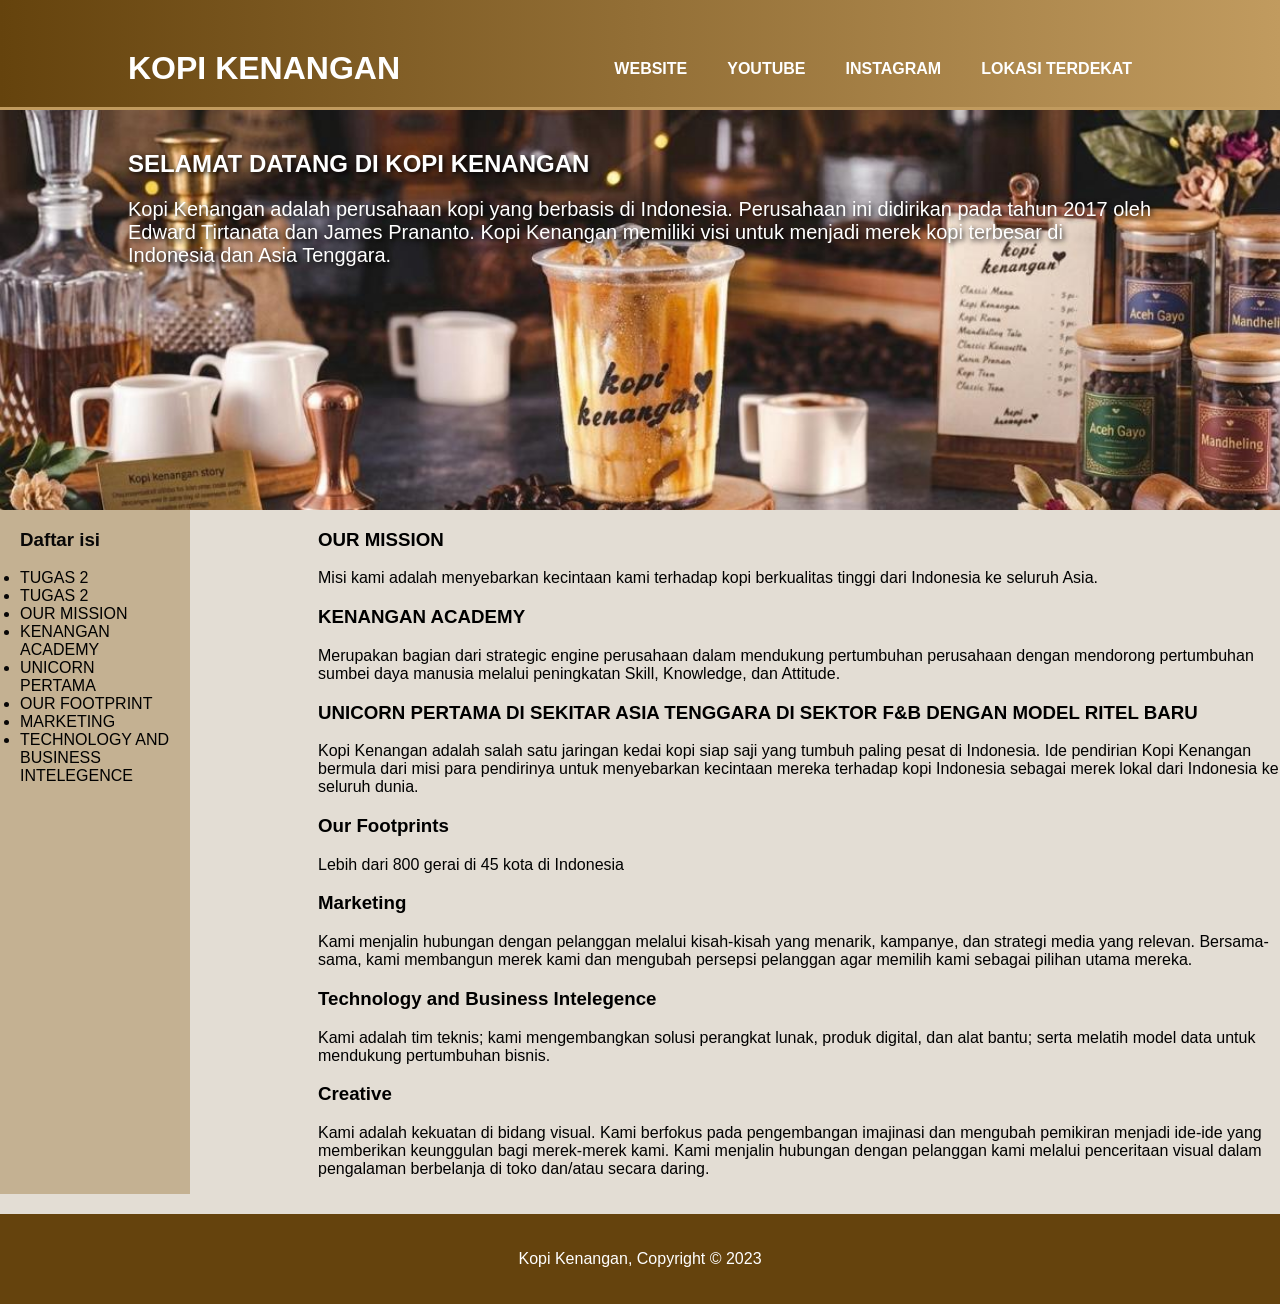
<file: tugas1.html>
<!DOCTYPE html>
<html lang="en">
<head>
    <meta charset="UTF-8">
    <meta name="viewport" content="width=device-width, initial-scale=1.0">
    <title>Tugas 1 HTML</title>
    <link rel="stylesheet" type=text/css href="style.css">
</head>
<body>
<header>
    <div class="container">
    <div id="branding">
        <h1>KOPI KENANGAN</h1>
    </div>
    <nav>
        <ul>
            <li class="active"><a href="https://kopikenangan.com/" id="home">WEBSITE</a></li>
            <li><a href="https://www.youtube.com/@KenanganBrands" id="about">YOUTUBE</a></li>
            <li><a href="https://www.instagram.com/kopikenangan.id?igsi=NzliMTFkbGJwbzAw" id="menu">INSTAGRAM</a></li>
            <li><a href="https://maps.app.goo.gl/ZBCd6WUXyRN9xWBr8?g_st=ic" id="location">LOKASI TERDEKAT</a></li>
        </ul>
    </nav>
    </div>
</header>
<!--showcase-->
<section id="showcase">
    <div class="container">
        <h1>SELAMAT DATANG DI KOPI KENANGAN</h1>
        <p>Kopi Kenangan adalah perusahaan kopi yang berbasis di Indonesia. Perusahaan ini didirikan pada tahun 2017 oleh Edward Tirtanata dan James Prananto. Kopi Kenangan memiliki visi untuk menjadi merek kopi terbesar di Indonesia dan Asia Tenggara.</p>
    </div>
    </section>

    <section id="boxes">
            <!--sidebar kiri-->
<aside class="sidebar">
    <h3>Daftar isi</h3>
    <ul>
        <li><a href="tugas2.html">TUGAS 2</a></li>
        <li><a href="tugas3.html">TUGAS 2</a></li>
        <li><a href="#our-mission">Our Mission</a></li>
        <li><a href="#kenangan-academy">Kenangan Academy</a></li>
        <li><a href="#unicorn-pertama">Unicorn pertama</a></li>
        <li><a href="#our-footprint">Our Footprint</a></li>
        <li><a href="#marketing">Marketing</a></li>
        <li><a href="#Technology-and-Business-Intelegence">Technology and Business Intelegence</a></li>
    </ul>
</aside>
        <!--sidebar kanan-->
<main class="content">
    
<section id="our-mission">
        <h3>OUR MISSION</h3>
        <p>Misi kami adalah menyebarkan kecintaan kami terhadap kopi berkualitas tinggi
dari Indonesia ke seluruh Asia.</p>
</section>
<section id="kenangan-academy">
        <h3>KENANGAN ACADEMY</h3>
        <p>Merupakan bagian dari strategic engine perusahaan dalam mendukung pertumbuhan perusahaan dengan mendorong pertumbuhan sumbei daya manusia melalui peningkatan Skill, Knowledge, dan Attitude.</p>
</section>
<section id="unicorn-pertama">
        <h3>UNICORN PERTAMA DI SEKITAR ASIA TENGGARA DI SEKTOR F&B DENGAN MODEL RITEL BARU</h3>
        <p>Kopi Kenangan adalah salah satu jaringan kedai kopi siap saji yang tumbuh paling pesat di Indonesia. Ide pendirian Kopi Kenangan bermula dari misi para pendirinya untuk menyebarkan kecintaan mereka terhadap kopi Indonesia sebagai merek lokal dari Indonesia ke seluruh dunia.</p>
     </section>
<section id="our-footprint">
    <h3>Our Footprints</h3>
<p>Lebih dari 800 gerai di 45 kota di Indonesia</p>
</section>
<section id="marketing">
    <h3>Marketing</h3>
    <p>Kami menjalin hubungan dengan pelanggan melalui kisah-kisah yang menarik, kampanye, dan strategi media yang relevan. Bersama-sama, kami membangun merek kami dan mengubah persepsi pelanggan agar memilih kami sebagai pilihan utama mereka.</p>
</section>
<section id="Technology-and-Business-Intelegence">
    <h3>Technology and Business Intelegence</h3>
    <p>Kami adalah tim teknis; kami mengembangkan solusi perangkat lunak, produk digital, dan alat bantu; serta melatih model data untuk mendukung pertumbuhan bisnis.</p>
</section>
<section id="Creative">
    <h3>Creative</h3>
    <p>Kami adalah kekuatan di bidang visual.
Kami berfokus pada pengembangan imajinasi dan mengubah pemikiran menjadi ide-ide yang memberikan keunggulan bagi merek-merek kami.
Kami menjalin hubungan dengan pelanggan kami
melalui penceritaan visual dalam pengalaman berbelanja di toko dan/atau secara daring.</p>
</section>

</main>
</section>
<!--footer-->
    <footer>
        <p>Kopi Kenangan, Copyright &copy; 2023</p>
    </footer>
</body>
</html>
</file>
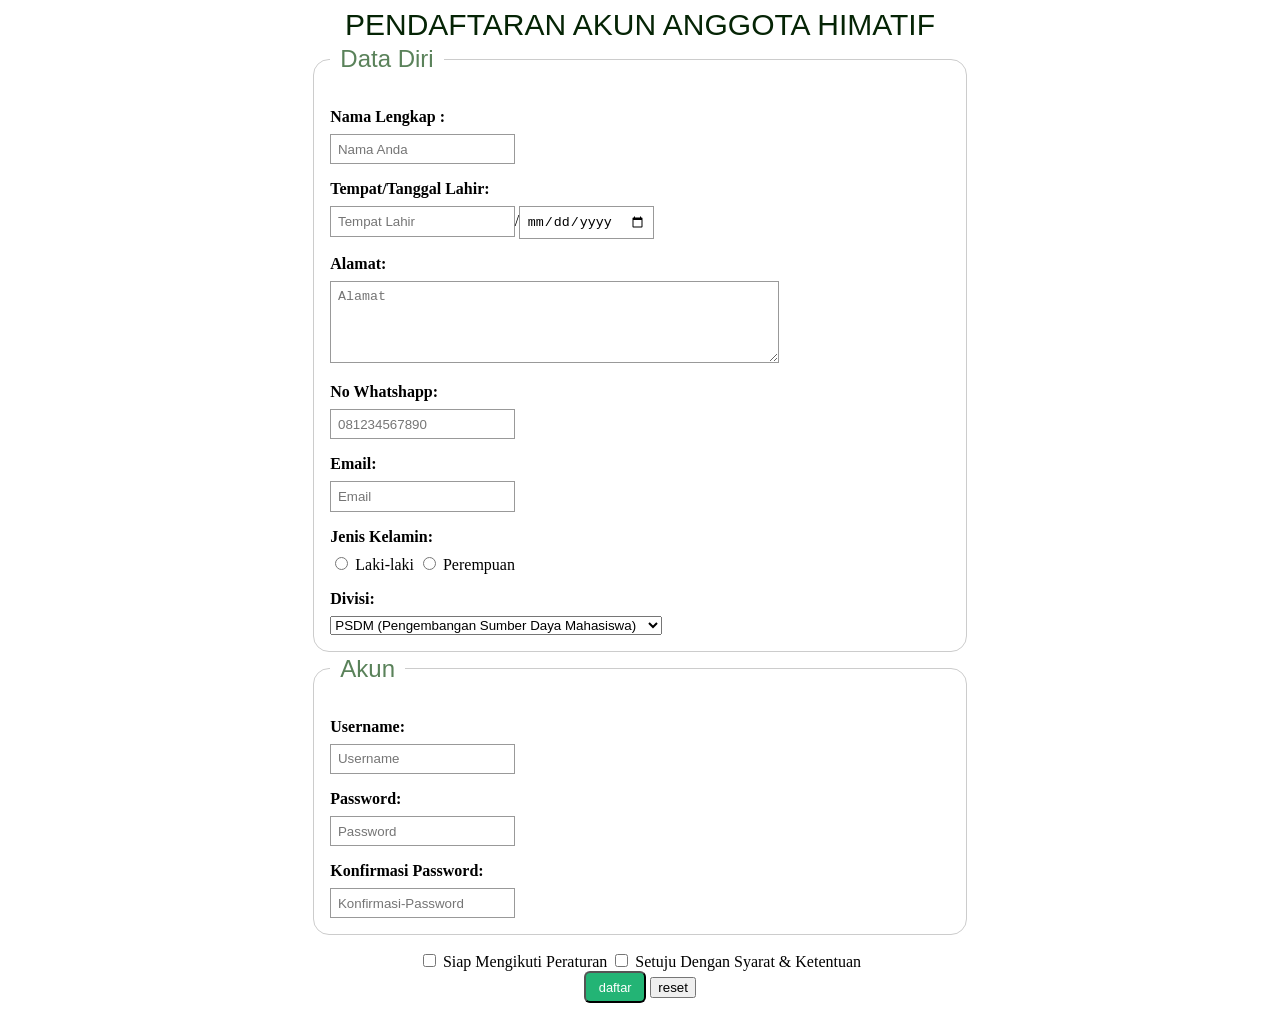
<file: tugas2.html>
<!DOCTYPE html>
<html lang="en">
<head>
    <meta charset="UTF-8">
    <meta name="viewport" content="width=device-width, initial-scale=1.0">
    <title>tugas Formulir 2</title>
    <link rel="stylesheet" type=text/css href="form2.css">
    <header>PENDAFTARAN AKUN ANGGOTA HIMATIF</header>
</head>
<body>

    
     <!--tabel akun-->
    <form>
      <fieldset>
        <legend>Data Diri</legend>
          <form action="#">
      <!--nama-->
     <label  for="nama Lengkap">Nama Lengkap :</label>
      <input type="text" name="nama_pengguna" placeholder="Nama Anda" />
      <!--ttl-->
     <label for="tempat_lahir">Tempat/Tanggal Lahir:</label>
     <input type="text" name="tempat_lahir" placeholder="Tempat Lahir">/<input type="date" name="tanggal_lahir">
      <!--alamat-->
     <label for="Alamat">Alamat:</label>
     <textarea name="alamat" placeholder="Alamat"></textarea>
      <!--nomor-->
<label for="number">No Whatshapp:</label>
      <input type="number" name="no_wa" id="no_wa" placeholder="081234567890"/>
      <!--email-->
      <label for="email">Email:</label> 
<input type="email" name="email" placeholder="Email">
      <!--radio-->
<label for="jenis-kelamin">Jenis Kelamin:</label>
      <input type="radio" name="jenis-kelamin" value="laki-laki" id="laki-laki">
      Laki-laki
      <input type="radio" name="jenis-kelamin" value="perempuan" id="perempuan">
      Perempuan
<!--divisi-->
<label for="bidang">Divisi:</label>
<select name="bidang" id="bidang">
 <option value="PSDM (Pengembangan Sumber Daya Mahasiswa)">PSDM (Pengembangan Sumber Daya Mahasiswa)</option>
 <option value="Litbang (Penelitian dan Pengembangan)">Litbang (Penelitian dan Pengembangan)</option>
 <option value="Mulkominfo (Multimedia, Komunikasi, dan Informasi)">Mulkominfo (Multimedia, Komunikasi, dan Informasi)</option>
 <option value="Olsen (Olahraga dan Seni)">Olsen (Olahraga dan Seni)</option>
 <option value="Usaha Mandiri">Usaha Mandiri</option>
 <option value="Divisi Agama Islam">Divisi Agama Islam</option>
 <option value="Divisi Agama Kristen">Divisi Agama Kristen</option>
 <option value="Divisi Agama Buddha">Divisi Agama Buddha</option>
</select>

</form>
    </form>
    </table>
</fieldset>

<fieldset>

  <legend>Akun</legend>
<!--username dll-->
<label>Username:</label>
<input type="text" name="username" placeholder="Username">
<label for="password">Password:</label>
<input type="password" name="password" placeholder="Password" id="password">
<label for="konfirmasi_password">Konfirmasi Password:</label> 
<input type="password" name="konfirmasi_password" placeholder="Konfirmasi-Password" id="konfirmasi_password">

</fieldset>
<!--footer-->
<footer>
    <div class="checksbox-group">
      <input type="checkbox" name="kesiapan" value="siap dengan peraturan" id="siap dengan peraturan">
      Siap Mengikuti Peraturan
      <input type="checkbox" name="kesiapan" value="setuju dengan syarat dan ketentuan" id="setuju dengan syarat dan ketentuan">
      Setuju Dengan Syarat & Ketentuan
    </div>

 <button type="submit" value="daftar">daftar</button>
 <button type="reset" name="btn-reset">reset</button>
</footer>

</html>
</file>
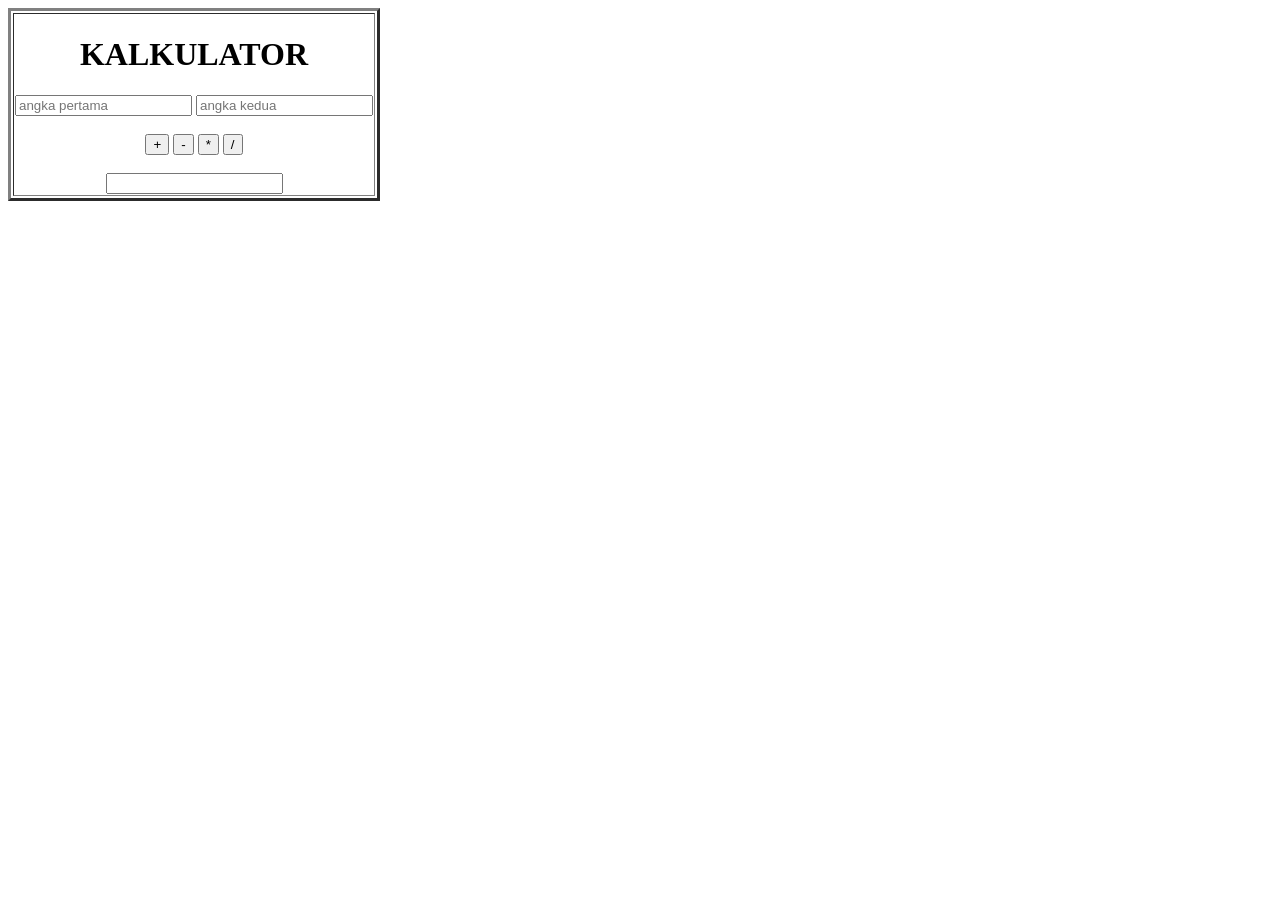
<file: tugas3.html>
<!doctype html>
<html lang="en">
  <head>
    <meta charset="UTF-8" />
    <meta name="viewport" content="width=device-width, initial-scale=1.0" />
    <title>Kalkulator Sederhana HTML</title>
  </head>
  <body>

    <table border="3">
      <tr>
        <th>
    <h1>KALKULATOR</h1>

    <div class="table1">
      <input type="number" id="bilangan1" placeholder="angka pertama" />
      <input
        type="number"
        id="bilangan2"
        placeholder="angka kedua"
      /><br /><br />

      <button onclick="tambah()">+</button>
      <button onclick="kurang()">-</button>
      <button onclick="kali()">*</button>
      <button onclick="bagi()">/</button><br /><br />

      

    <input type="text" id="hasil"/>

    <script>
      function tambah() {
        var a = document.getElementById("bilangan1").value;
        var b = document.getElementById("bilangan2").value;
        var hasil = Number(a) + Number(b);
        document.getElementById("hasil").value = hasil;
      }
      function kurang() {
        var a = document.getElementById("bilangan1").value;
        var b = document.getElementById("bilangan2").value;
        var hasil = Number(a) - Number(b);
        document.getElementById("hasil").value = hasil;
      }
      function kali() {
        var a = document.getElementById("bilangan1").value;
        var b = document.getElementById("bilangan2").value;
        var hasil = Number(a) * Number(b);
        document.getElementById("hasil").value = hasil;
      }
      function bagi() {
        var a = document.getElementById("bilangan1").value;
        var b = document.getElementById("bilangan2").value;
        if (Number(b) === 0) {
          document.getElementById("hasil").value = "error (tidak terdefinisi)";
        } else {
          var hasil = Number(a) / Number(b);
          document.getElementById("hasil").value = hasil;
        }
      }
    </script>
  </body>
</html>
</file>
<file: style.css>
body {
  margin: 0;
  padding: 0;
  font-size: 16px;
  font-family: Arial, Helvetica, sans-serif;
  background-color: #e3ddd4;
}

.container {
  width: 80%;
  margin: auto;
  padding: 20px;
  overflow: hidden;
}

header {
  background: linear-gradient(to right, #65430d, #c19b5f);
  color: #fff;
  padding-top: 30px;
  min-height: 70px;
  border-bottom: #c19b5f 3px solid;
}

header #branding {
  float: left;
}

header #branding h1 {
  margin: 0;
}

header nav {
  float: right;
  margin-top: 10px;
}

header li {
  float: left;
  display: inline;
  padding: 0 20px 0 20px;
  font-weight: bold;
}

header a {
  color: #fff;
  text-decoration: none;
  text-transform: uppercase;
  font-size: 16px;
}

ul {
  margin: 0;
  padding: 0;
}

header #branding,
header .active {
  color: #fff;
  font-weight: bold;
}

#showcase {
  min-height: 400px;
  background-image: url("img/kopiken.png");
  background-size: cover;
  background-position: center;
  background-repeat: no-repeat;
  color: #fff;
  text-shadow: 2px 2px 5px #000;
}

#showcase p {
  font-size: 20px;
}

#boxes .box.full-width table {
  margin-top: 20px;
}

#boxes {
  display: flex;
  gap:10%;
  margin: 0 auto;
  padding :20 px auto;
}

.sidebar{
  width : 150px;
  flex-shrink: 0;
  background-color: #c4b192;
  float: left;
  padding: 0 20px 0 20px;
  color: #080707;
}
.sidebar a{
  color: #000;
  text-decoration:none;
  text-transform: uppercase;
  font-size: 16px;
}


footer {
  background: #65430d;
  color: #fff;
  text-align: center;
  padding: 20px;
  margin-top: 20px;
}
</file>
<file: form2.css>
header {
  font-size: 30px;
  text-align: center;
  font-family: Verdana, Geneva, Tahoma, sans-serif;
  color: rgb(5, 36, 5);
}

/*fieldset*/
fieldset {
  width: 49%;
  padding: 1em;
  margin: 0 auto;
  border: 1px solid #ccc;
  border-radius: 1em;
}

legend {
  font-size: 1.5em;
  font-family: Verdana, Geneva, Tahoma, sans-serif;
  color: rgb(90, 130, 90);
  padding: 3px 10px;
}
/*label*/
label {
  margin-bottom: 0.5em;
  font-weight: bold;
  display: block;
  margin: 1em 0 0.5em 0;
}
/*input*/
input {
  padding: 0.5em;
  border: 1px solid #999;
}


  textarea {
    min-height: 5em;
    min-width: 70%;
    padding: 0.5em;
    border: solid 1px #999;
  }

  /*submit*/
  input[type="submit"] {
    background-color: aquamarine;
  }

  /*footer*/
  footer {
    text-align: center;
    margin-top: 1em;
  }

  button[type="submit"] {
  padding: 0.5em 1em;
  border-radius: 6px;
  background-color: #23b475;
  color: #fff;
  font-family: "Lato", sans-serif;
  font-size: 0.8em;
}
</file>
